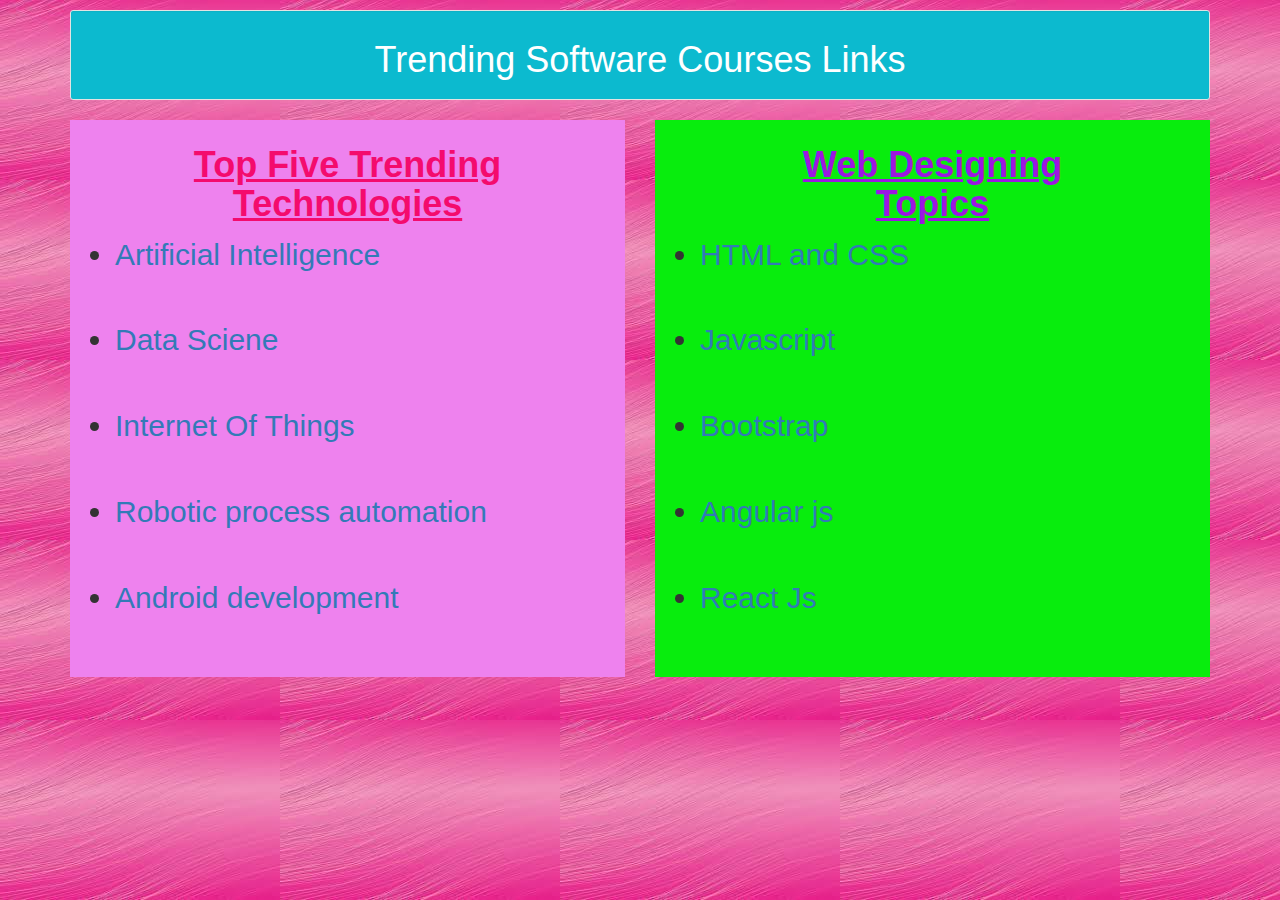
<file: index.html>
<!DOCTYPE html>
<html>
<head>
	<title>Index page</title>
	<meta charset="utf-8">
	<meta name="viewport" content="width=device-width, initial-scale=1.0">
	<link rel="stylesheet" href="https://maxcdn.bootstrapcdn.com/bootstrap/3.4.1/css/bootstrap.min.css">
  <script src="https://ajax.googleapis.com/ajax/libs/jquery/3.5.1/jquery.min.js"></script>
  <script src="https://maxcdn.bootstrapcdn.com/bootstrap/3.4.1/js/bootstrap.min.js"></script>
  <link rel="stylesheet" type="text/css" href="style1.css">
</head>
<body>

<div class="container">
<div class="row-sm-12">
	<div class="well well-sm" style="background-color:#0CBACF">


	<h1 class="text-primary text-center" style="color:white">Trending Software Courses Links</h1>
</div>


<div class="row" >

			<div class="col-sm-6">
				<div class="left">
				<h1 align="center" style="color: #F40B6D" ><b> <u>Top Five Trending Technologies</b></u></h1>
				
				<ul>
					<li><a href="https://www.javatpoint.com/artificial-intelligence-tutorial">Artificial Intelligence</a></li><br>
	<li><a href="https://www.w3schools.in/hadoop-tutorial/what-is-big-data/" class="navbar>Big Data</a></li><br>
	<li> <a href="https://www.javatpoint.com/data-science">Data Sciene</a></li><br>
	<li><a href="https://www.edureka.co/blog/iot-tutorial/#:~:text=In%20a%20nutshell%2C%20IoT%20is,in%20which%20they%20are%20operated.">Internet Of Things</a></li><br>
	<li><a href="https://www.accusoft.com/resources/blog/an-introduction-to-rpa/">Robotic process automation</a></li><br>
	<li><a href="https://www.tutorialspoint.com/android/index.htm">Android development</a></li><br>
	
</ul>
</div>


<br>



			</div>

			<div class="col-sm-6">
				<div class="right">
				<h1 align="center" style="color: #9C16E2"><b><u> Web Designing <br>Topics</b></u></h1>
				<ul>
		<li><a href="https://www.w3schools.com/html/html_css.asp" >HTML and CSS</a></li><br>
		
		<li><a href="https://tutorial.techaltum.com/webdesigning.html" >Javascript</a></li><br>
		<li><a href="https://tutorial.techaltum.com/webdesigning.html" >Bootstrap</a></li><br>
		<li><a href="https://tutorial.techaltum.com/webdesigning.html" >Angular js</a></li><br>
		<li><a href="https://tutorial.techaltum.com/webdesigning.html" >React Js</a></li><br>
	</ul>
</div>







			</div>














		</div>














</div>
</body>
</html>
</file>
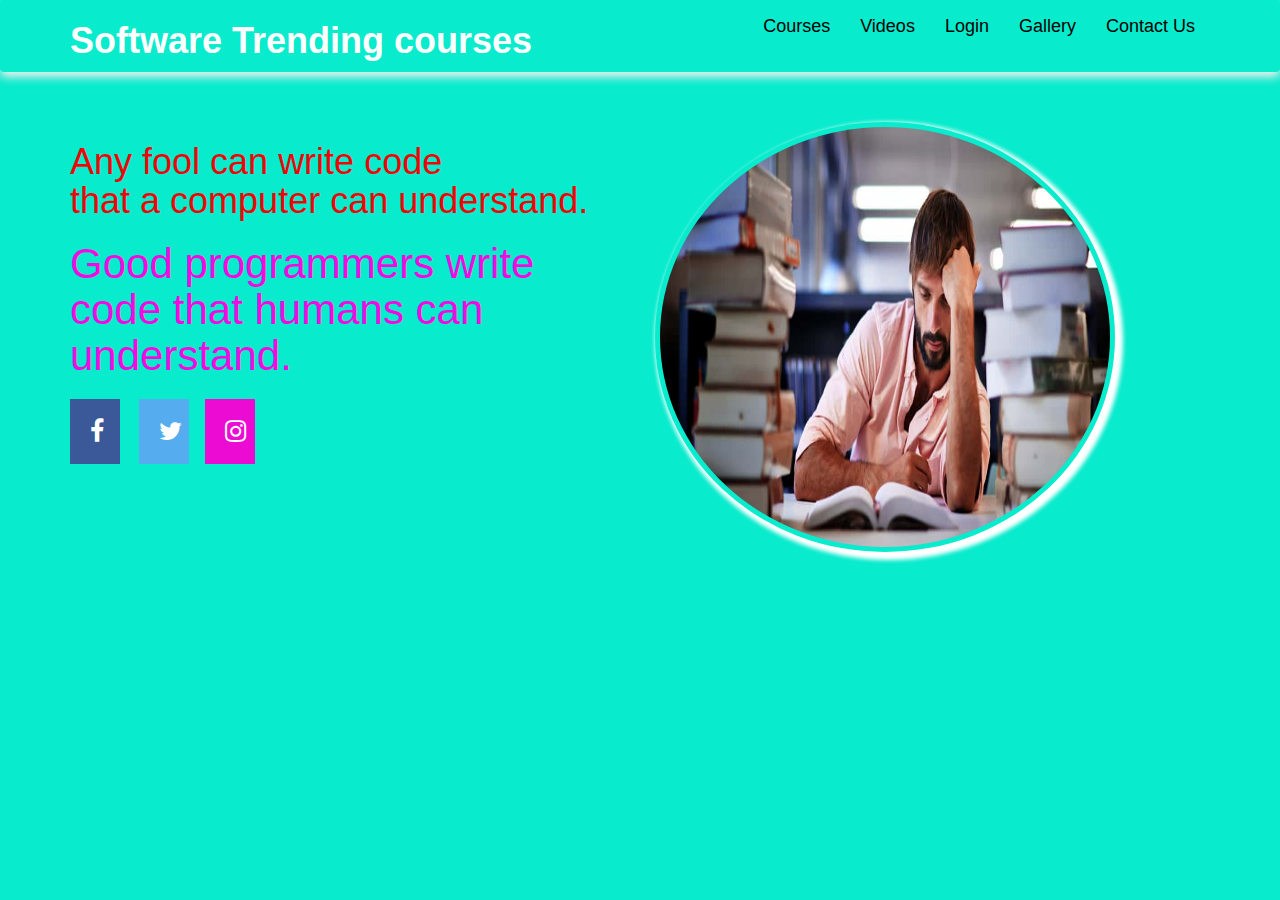
<file: home.html>
<!DOCTYPE html>
<html>
<head>
	<title>How to make a website</title>
	<!-- Add icon library -->
<link rel="stylesheet" href="https://cdnjs.cloudflare.com/ajax/libs/font-awesome/4.7.0/css/font-awesome.min.css">

	<link rel="stylesheet" href="https://maxcdn.bootstrapcdn.com/bootstrap/3.4.1/css/bootstrap.min.css">

<!-- jQuery library -->
<script src="https://ajax.googleapis.com/ajax/libs/jquery/3.5.1/jquery.min.js"></script>

<!-- Latest compiled JavaScript -->
<script src="https://maxcdn.bootstrapcdn.com/bootstrap/3.4.1/js/bootstrap.min.js"></script>
<link rel="stylesheet" href="style.css">
</head>
<body>
<header class="header">
	<nav class="navbar navbar-style">
		<div class="container">
		<div class="navbar-header">

			<button type="button" class="navbar-toggle" data-toggle="collapse" data-target="#micon">
				<span class="icon-bar"></span>
				<span class="icon-bar"></span>
				<span class="icon-bar"></span>

			</button>
			
			<a href=""><h1 style="color:white"><b>Software Trending courses</b></h1></a>
		</div>
		<div class="collapse navbar-collapse" id="micon" >
		<ul class="nav navbar-nav navbar-right">
			<li><a href="index.html ">Courses</a></li>
			<li><a href="videos.html">Videos</a></li>
			<li><a href="login.html">Login</a></li>
			<li><a href="imagespage.html">Gallery</a></li>
			<li><a href="">Contact Us</a></li>

		</ul>
	</div>

		</div>
	</nav>
	<div class="container">
		<div class="row">

			<div class="col-sm-6 banner-info">
				<h1 style="color:#F00505">Any fool can write code<br> that a computer can understand.</h1>
				<h1 class="big-text">Good programmers write code that humans can understand.</h1>
				
				<!-- Add font awesome icons -->
<a href="#" class="fa fa-facebook"></a>
&nbsp;&nbsp;&nbsp;
<a href="#" class="fa fa-twitter"></a>&nbsp;&nbsp;&nbsp;
<a href="#" class="fa fa-instagram"></a>


			</div>


			<div class="col-sm-6 banner-image">
				<img src="success.jpg"   class="mainimg">
			</div>


		</div>
		</div>
	




</header>
</body>
</html>
</file>
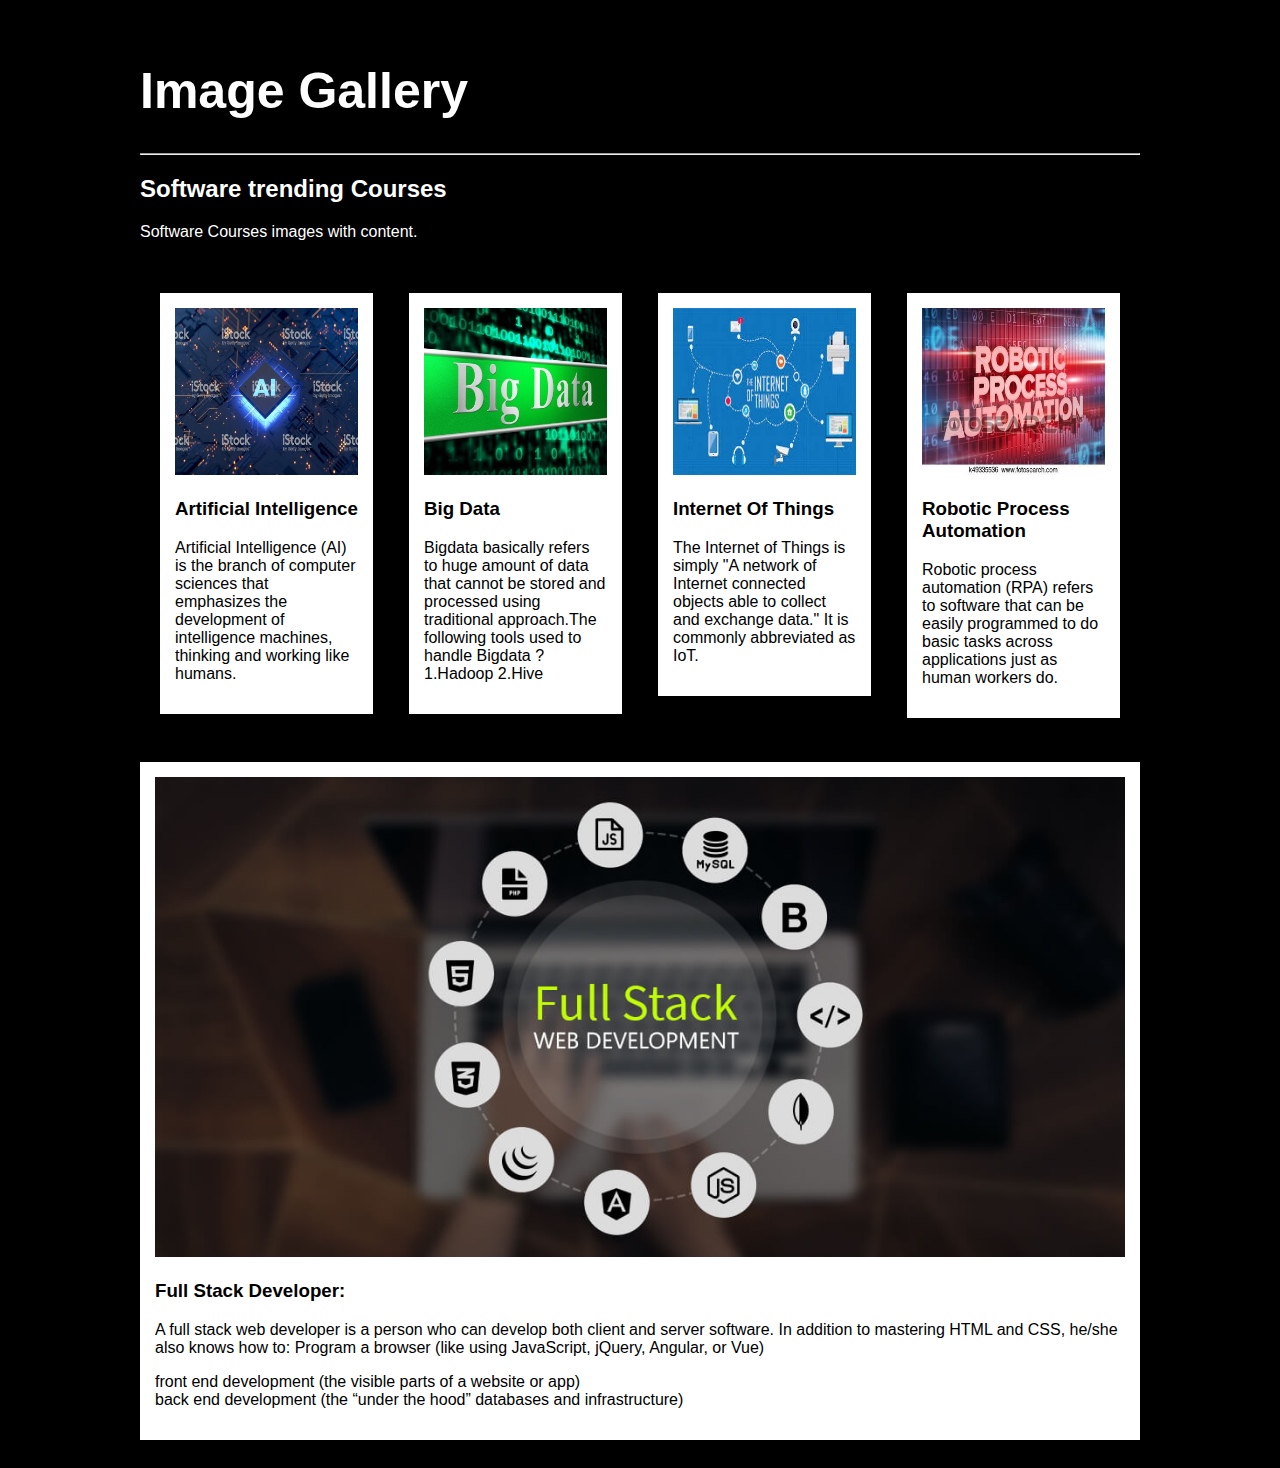
<file: imagespage.html>
<!DOCTYPE html>
<html>
<head>
<meta name="viewport" content="width=device-width, initial-scale=1">
<style>
* {
  box-sizing: border-box;

}

body {
  background-color:black;
  padding: 20px;
  font-family: Arial;

}

/* Center website */
.main {
  max-width: 1000px;
  margin: auto;
}

h1 {
  font-size: 50px;
  word-break: break-all;
}

.row {
  margin: 8px -16px;
}

/* Add padding BETWEEN each column */
.row,
.row > .column {
  padding: 18px;
}

/* Create four equal columns that floats next to each other */
.column {
  float: left;
  width: 25%;
}

/* Clear floats after rows */ 
.row:after {
  content: "";
  display: table;
  clear: both;
}

/* Content */
.content {
  background-color: white;
  padding: 15px;
}

/* Responsive layout - makes a two column-layout instead of four columns */
@media screen and (max-width: 900px) {
  .column {
    width: 50%;
  }
}

/* Responsive layout - makes the two columns stack on top of each other instead of next to each other */
@media screen and (max-width: 600px) {
  .column {
    width: 100%;
  }
}
</style>
</head>
<body>

<!-- MAIN (Center website) -->
<div class="main">

<h1 style="color:white">Image Gallery</h1>
<hr>

<h2 style="color:white">Software trending Courses</h2>
<p style="color:white">Software Courses images with content.</p>

<!-- Portfolio Gallery Grid -->
<div class="row">
  <div class="column">
    <div class="content">
      <img src="aiimg.jpg" alt="ai" style="width:100%">
      <h3>Artificial Intelligence</h3>
      <p>Artificial Intelligence (AI) is the branch of computer sciences that emphasizes the development of intelligence machines, thinking and working like humans. </p>
    </div>
  </div>
  <div class="column">
    <div class="content">
    <img src="bdimg.jpg" alt="bdimg" style="width:100%">
      <h3>Big Data</h3>
      <p>Bigdata basically refers to huge amount of data that cannot be stored and processed using traditional approach.The following tools used to handle Bigdata ?1.Hadoop
        2.Hive

</p>
    </div>
  </div>
  <div class="column">
    <div class="content">
    <img src="iotimg.jpg" alt="iot" style="width:100%">
      <h3>Internet Of Things</h3>
      <p>The Internet of Things is simply "A network of Internet connected objects able to collect and exchange data." It is commonly abbreviated as IoT. </p>
    </div>
  </div>
  <div class="column">
    <div class="content">
    <img src="rpaimg.jpg" alt="rpaimg" style="width:100%">
      <h3>Robotic Process Automation</h3>
      <p>Robotic process automation (RPA) refers to software that can be easily programmed to do basic tasks across applications just as human workers do.</p>
    </div>
  </div>
<!-- END GRID -->
</div>

<div class="content">
  <img src="fsimg.jpg" alt="full stack" style="width:100%">
  <h3>Full Stack Developer:</h3>
  <p>A full stack web developer is a person who can develop both client and server software. In addition to mastering HTML and CSS, he/she also knows how to: Program a browser (like using JavaScript, jQuery, Angular, or Vue)</p>
  <p>front end development (the visible parts of a website or app)<br>
back end development (the “under the hood” databases and infrastructure)</p>
</div>

<!-- END MAIN -->
</div>

</body>
</html>
</file>
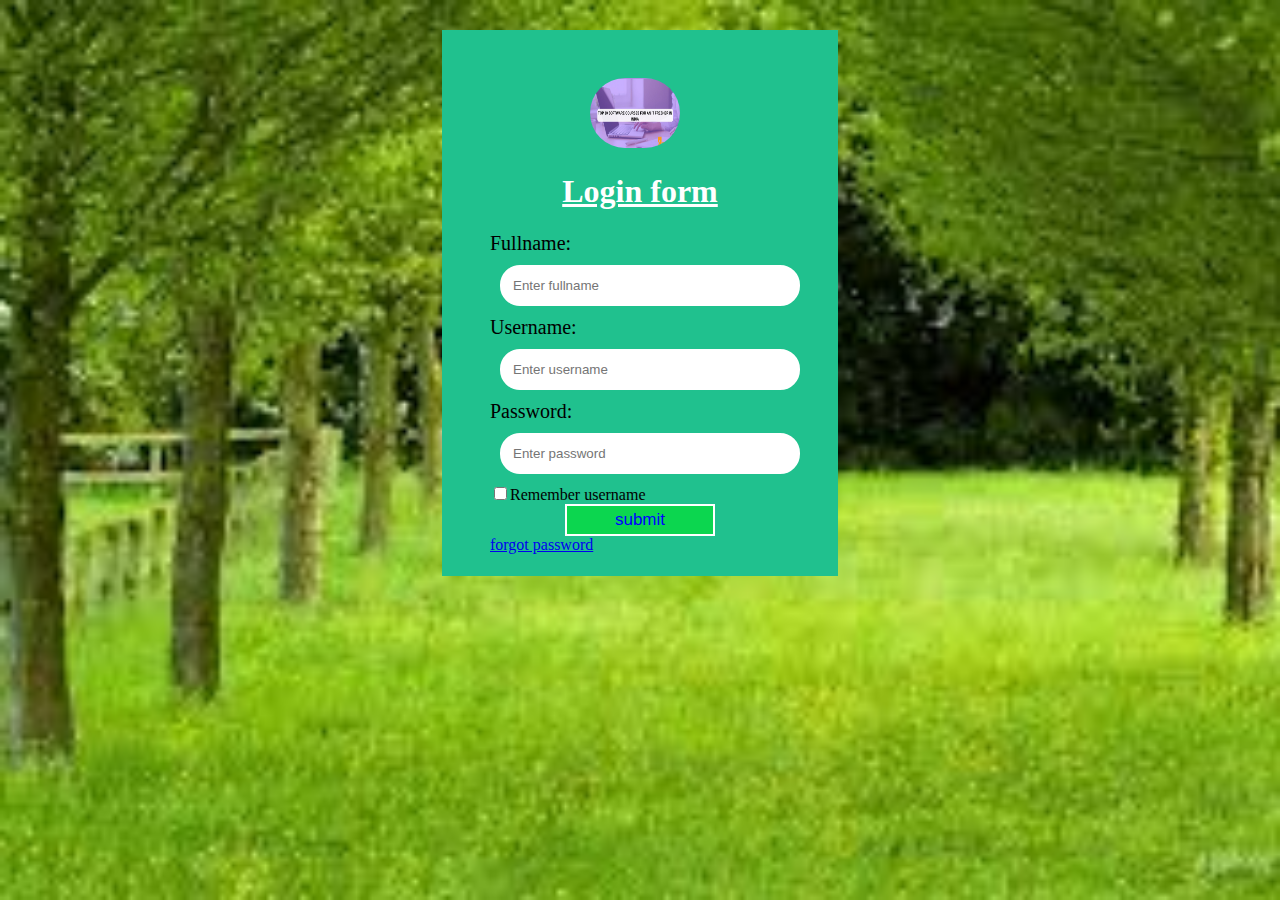
<file: login.html>
<!doctype html>
<html>
<head>
<title> login form</title>

<link rel="stylesheet" href="logincss.css"></link>
</head>
<body>
<div class="container">
<form>
<img src="logo.jpg"  class="image">
<h1 class="log"> Login form</h1>
<label class="sunny"> Fullname:</label>
<input type="text" name="fullname" maxlength="15" placeholder="Enter fullname"required>
</br>





<label> Username:</label>
<input type="text" name="username" maxlength="15" placeholder="Enter username"required>
</br>
<label> Password:</label>
<input type="password" name="password" maxlength="15" placeholder="Enter password"required>
</br>
<input type="checkbox" >Remember username

</br>
<center>
<input type="submit" value="submit" class="submit">
</center>
<span class="forgot"><a href="#">forgot password</a></span><br/>
</form>
</div>
</body>
</html>
</file>
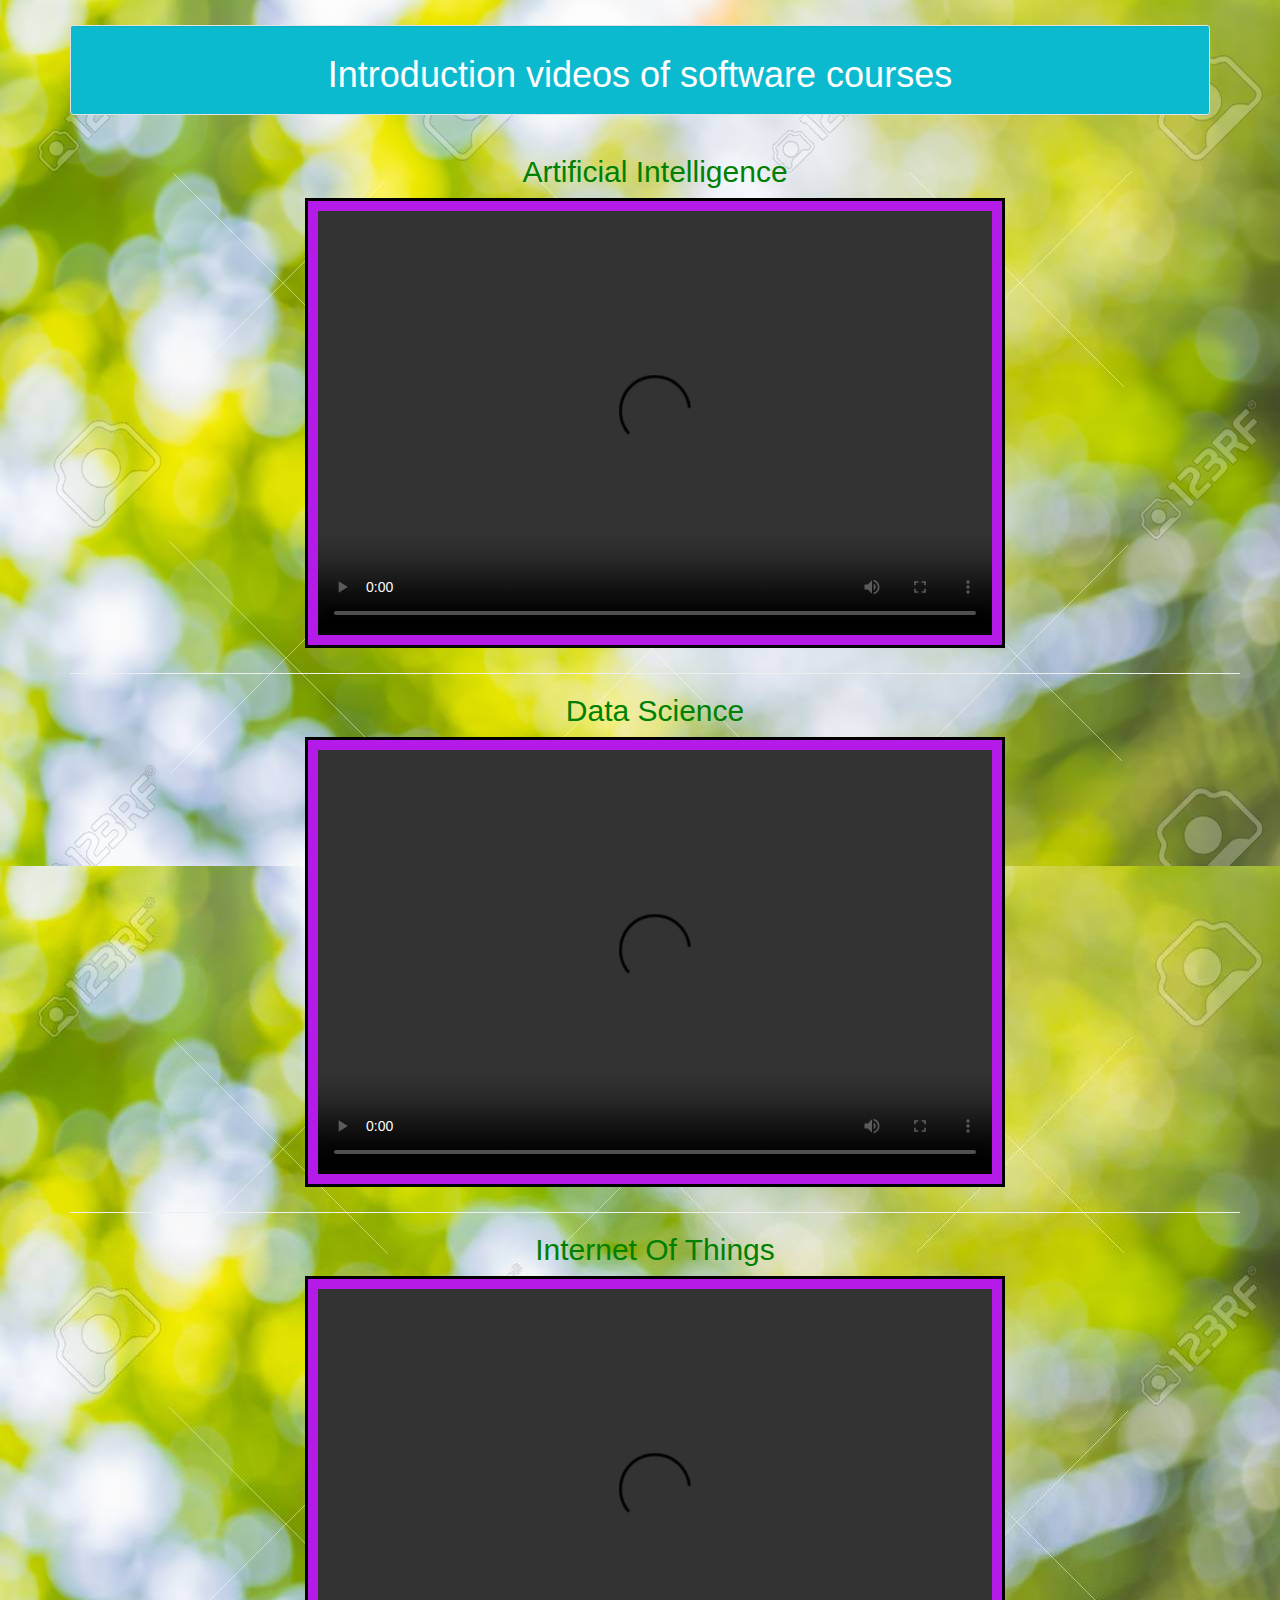
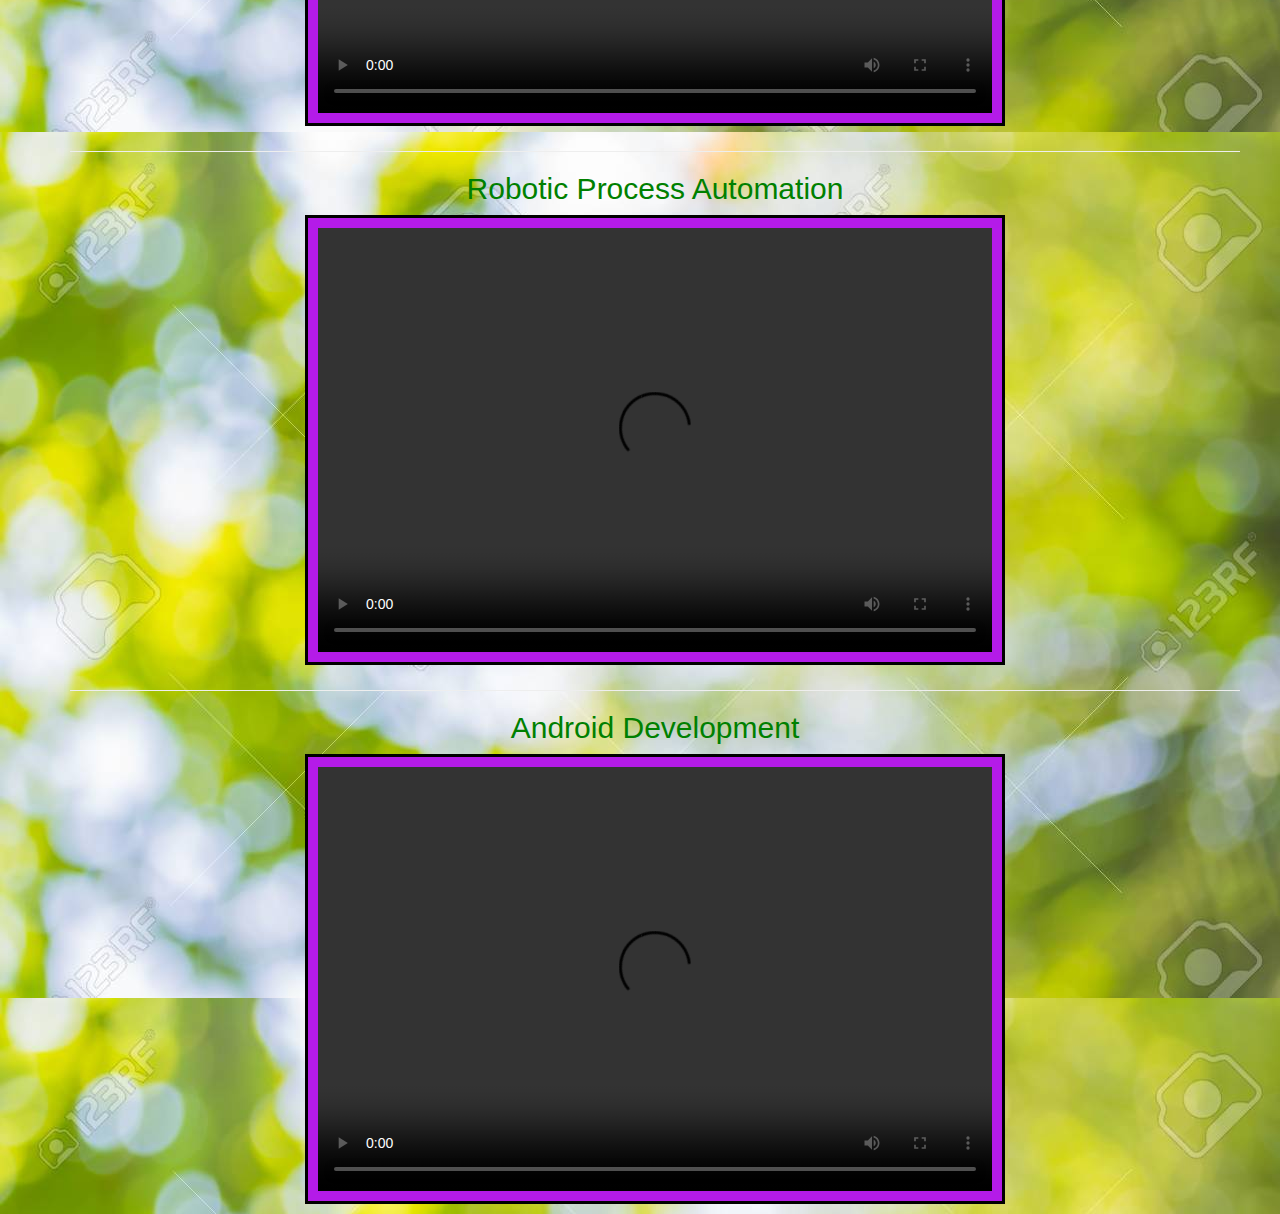
<file: videos.html>
<!DOCTYPE html>
<html>
<head>
	<title></title>


<link rel="stylesheet" href="https://maxcdn.bootstrapcdn.com/bootstrap/3.4.1/css/bootstrap.min.css">

<!-- jQuery library -->
<script src="https://ajax.googleapis.com/ajax/libs/jquery/3.5.1/jquery.min.js"></script>

<!-- Latest compiled JavaScript -->
<script src="https://maxcdn.bootstrapcdn.com/bootstrap/3.4.1/js/bootstrap.min.js"></script>
<style type="text/css">
	video{
background-color:#b41be8;
width:700px;
height:450px;
padding:10px;
border:3px solid black;
text-align: center;
}

h2{
	color:green;
}
body{
	background-image: url("logimg.jpg");
	margin-top: 20px;
	margin-right: 15px;
	margin-left: 15px;
	padding: 5px;
}


</style>



</head>
<body>

	<div class="container">
<div class="row-sm-12">
	<div class="well well-sm" style="background-color:#0CBACF">


	<h1 class="text-primary text-center" style="color:white">Introduction videos of software courses</h1>
</div>
</div>

<div class="container">
	<div class="row">

<center>

	<h2>Artificial Intelligence</h2>
	<video controls  >
<source src="C:\Users\LENOVO\Desktop\clg project\aivideo.mp4" type="video/mp4">
</video>

<hr  color="blue">

<h2>Data Science</h2>
	<video controls  >
<source src="C:\Users\LENOVO\Desktop\clg project\dsvideo.mp4" type="video/mp4">
</video>
<hr  color="blue">

<h2>Internet Of Things</h2>
	<video controls  >
<source src="C:\Users\LENOVO\Desktop\clg project\iotvideo.mp4" type="video/mp4">
</video>

<hr  color="blue">

<h2>Robotic Process Automation</h2>
	<video controls  >
<source src="C:\Users\LENOVO\Desktop\clg project\rpavideo.mp4" type="video/mp4">
</video>

<hr  color="blue">

<h2>Android Development</h2>
	<video controls  >
<source src="C:\Users\LENOVO\Desktop\clg project\advideo.mp4" type="video/mp4">
</video>


</center>

	
   
   


</div>
</div>







</div>

</body>
</html>
</file>
<file: style1.css>
body{
	background-image:url("coursesimg.jpg");
	background-size: fixed;
	margin-top: 10px;
}




.left{
	background-color: violet;
	font-size: 30px;
	padding: 5px;
	margin: auto;

	

}
.right{
	background-color:#08ED0D;
	font-size: 30px;
	padding: 5px;
	margin: auto;
	

}
div ul a:hover{
background-color:white;
color:#10eadc;
font-size: 30px;
}
</file>
<file: style.css>
*{
	margin:0;
	padding: 0;
	background-color:#08EBCD;
}
.header
{
	height: 100vh;
}
.navbar-style
{
	box-shadow: 0 5px 10px #efefef;
}
.logo
{
	height:52px;
	padding: 3px 10px;
}
.icon-bar
{
	background:  darkorange;
}
li a{
	color:black;
	font-size: 18px;
}
.big-text{
	font-size: 42px;
	margin:20px 0;
	color:#F509E1;
}
a.btn{
	margin: 30px 10px;
	width: 150px;
	padding:10px;
	border-radius:20px;

}
.mainimg {
  border-radius: 60%;
  height:430px;
  width: 460px;
  
  box-shadow: 4px 4px 4px 4px white;
  padding: 5px;

}
.icon{
	width: 250px;
	height:100px;
}


a.btn:hover
{
	background:darkorange;
	border:none;
	color:3fff;
	box-shadow: 5px 5px 10px #999;
	transition: 0.3s;
}
.banner-info,.banner-image{
	margin: 30px 0;
}

/* Style all font awesome icons */


/* Add a hover effect if you want */
.fa:hover {
  opacity: 0.8;
}

.fa {
  padding: 20px;
  font-size: 25px;
  width: 50px;
  text-align: center;
  text-decoration: none;
}

/* Set a specific color for each brand */

/* Facebook */
.fa-facebook {
  background: #3B5998;
  color: white;
}

/* Twitter */
.fa-twitter {
  background: #55ACEE;
  color: white;
}
.fa-instagram {
  background: #EB0BD3;
  color: white;
}


div a h1:hover{
	font-size: 37px;
	transition: 0.3s;

}
</file>
<file: logincss.css>
body{
	background-image:url("tree.jpg");
	
	background-attachment:fixed;
	background-size:cover;
}


.container{
	background:#20c18e;
	height:450px;
	width:300px;
	padding:48px;
	margin:auto;
	margin-top:30px;
}
input[type=text],input[type=password]{
	width:100%;
	padding:10px;
	box-sizing:border-box;
	border:3px solid white;
	border-radius:20px;
	margin:10px;
	outline:none;
	
}
label{
	font-size:20px;
	color:darkblack;
	
}
.submit{
	color:blue;
	background-color:#0cd64f;
	width:50%;
	border: 2px solid white;
	padding: 4px;
	font-size: 17px;
}

input[type=text]:focus,input[type=password]:focus,{
	border:2px solid pink;
	transition:0.8s;	
}

.log{
	text-align:center;
	color:white;
	text-decoration:underline;
	text-transform:bold;
}
.image{
	
	border-radius:80px;
	width:90px;
	height:70px;
	margin-left:100px;
}
</file>
